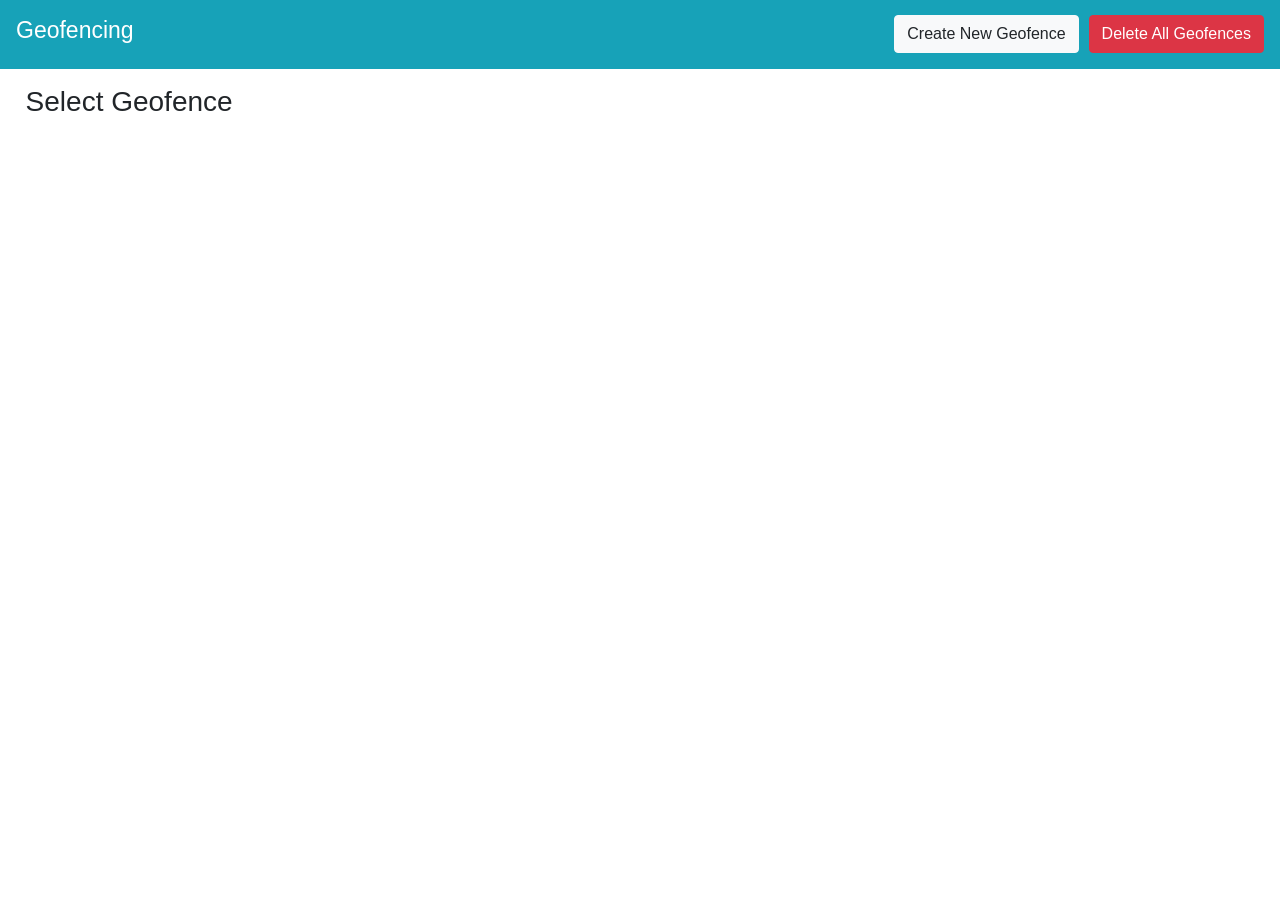
<file: geofence/src/main/resources/static/geofenceList.html>
<!DOCTYPE html>
<html lang="en">
<head>
    <meta charset="UTF-8">
    <title>Geofence List</title>
    <script crossorigin="anonymous"
            integrity="sha384-J6qa4849blE2+poT4WnyKhv5vZF5SrPo0iEjwBvKU7imGFAV0wwj1yYfoRSJoZ+n"
            src="https://code.jquery.com/jquery-3.4.1.slim.min.js"></script>
    <link crossorigin="anonymous" href="https://stackpath.bootstrapcdn.com/bootstrap/4.3.1/css/bootstrap.min.css"
          integrity="sha384-ggOyR0iXCbMQv3Xipma34MD+dH/1fQ784/j6cY/iJTQUOhcWr7x9JvoRxT2MZw1T" rel="stylesheet">
    <script crossorigin="anonymous"
            integrity="sha384-wfSDF2E50Y2D1uUdj0O3uMBJnjuUD4Ih7YwaYd1iqfktj0Uod8GCExl3Og8ifwB6"
            src="https://stackpath.bootstrapcdn.com/bootstrap/4.4.1/js/bootstrap.min.js"></script>
    
    <script defer src="geofenceList.js"></script>
    <link href="geofenceList.css" rel="stylesheet">
</head>
<body>
<div>
    <nav aria-label="geofence-list-page-header" class="navbar fixed-top navbar-dark bg-info justify-content-between">
        <span class="navbar-brand mb-01 h1" style="font-size: 23px">Geofencing</span>
        <form class="form-inline">
            <button class="btn btn-light" onclick="createNewGeofence()" style="margin-right: 10px" type="button">Create
                New Geofence
            </button>
            <button class="btn btn-danger" id="deleteButton" onclick="deleteAllPolygons()" type="button">Delete All
                Geofences
            </button>
        </form>
    
    </nav>

</div>
<br>
<br>
<br>

<div class="list-header"><h3>Select Geofence</h3></div>

<br>

<div class="list-group">
    <ul class="geofence-list-group" id="geofence-list-group">
    
    </ul>
</div>

<br>

<nav aria-label="Pagination" id="Pagination">
    <ul class="pagination justify-content-center" id="page-numbers-list-group">
    
    </ul>
</nav>

</body>
</html>
</file>
<file: geofence/src/main/resources/static/geofenceList.css>
.list-header {
    margin-top: 1%;
    margin-left: 2%;
}

.list-group {
    margin-right: 4%;
}

.list-group-item {
    display: flex;
    justify-content: space-between;
}

.geofence-delete-button {
    text-decoration: underline;
    color: #b71c1c;
}
.geofence-update-button {
    text-decoration: underline;
    color: #2B60DE;
}
.geofence-update-button:hover {
    text-decoration: underline;
    font-weight: bold;
    color:#2B60DE;
}

.geofence-delete-button:hover {
    text-decoration: underline;
    font-weight: bold;
    color: #b71c1c;
}
</file>
